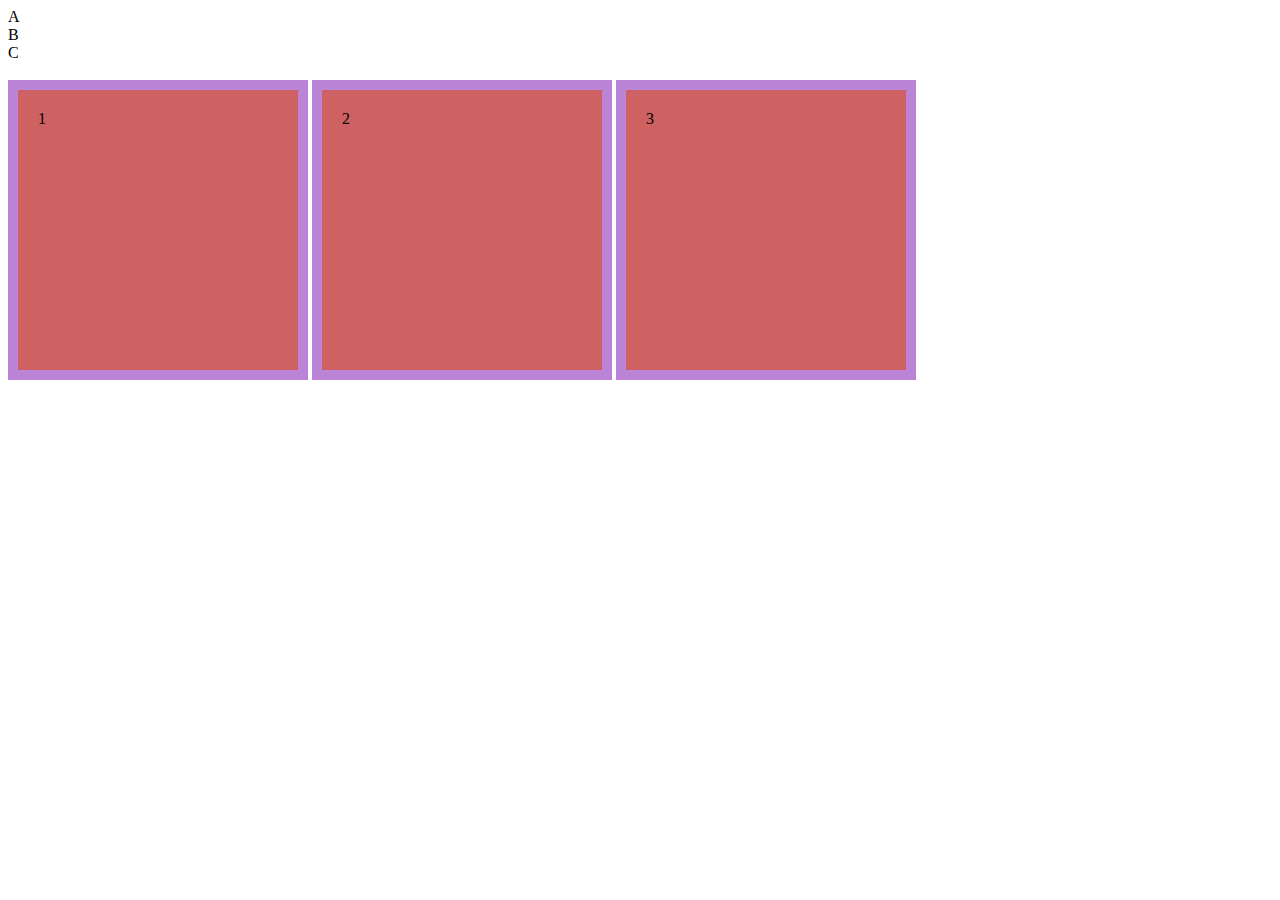
<file: 14_de_marzo/index.html>
<!DOCTYPE html>
<html lang="en">
<head>
	<meta charset="UTF-8">
	<title>Document</title>
	<link rel="stylesheet" href="css/main.css">
</head>
<body>
	<section class="container">
		

		<div>
			A
		</div>
		<div>
			B
		</div>
		<div>
			C
		</div>
		<br>
		<div class="caja">
			<div>1</div>
		</div>
		<div class="caja">
			<div>2</div>
		</div>
		<div class="caja">
			<div>3</div>
		</div>
	</section>
</body>
</html>
</file>
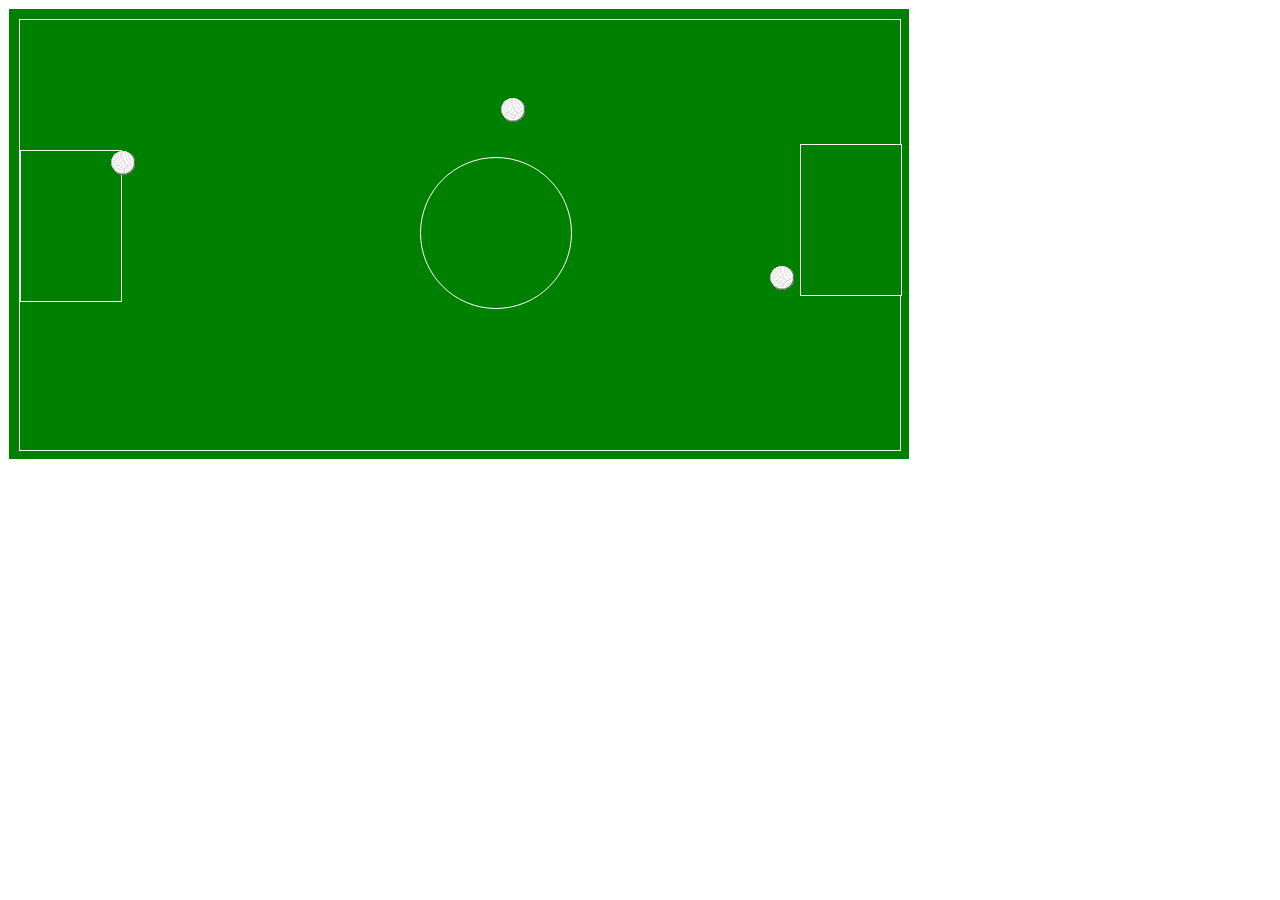
<file: cancha/index.html>
<!DOCTYPE html>
<html lang="en">
<head>
	<meta charset="UTF-8">
	<link rel="stylesheet" href="main.css">
	<title>Document</title>
</head>
<body>
	<div class="bordecancha">
	<div class="cancha">
		<div class="portería1">
			<img src="img/bola.png" class="pelota1">
		</div>
		<div class="centrocancha">
			<img src="img/bola.png" class="pelota2">
		</div>
		<div class="portería2">
		</div>
		<img src="img/bola.png" class="pelota3">
	</div>
	</div>
</body>
</html>
</file>
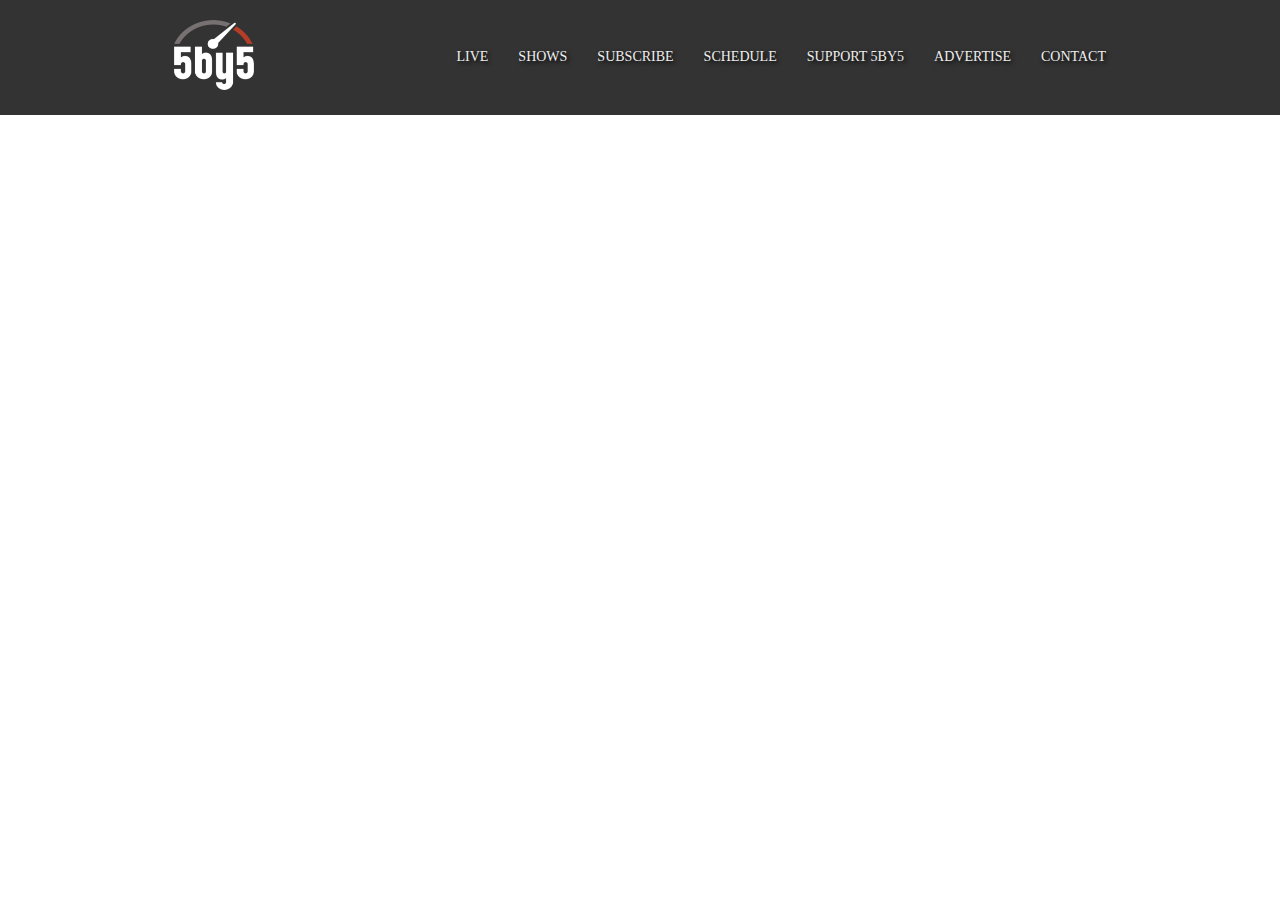
<file: grid-system/index.html>
<!DOCTYPE html>
<html lang="en">
<head>
	<meta charset="UTF-8">
	<link rel="stylesheet" href="css/grid-system.css">
	<link rel="stylesheet" href="css/style.css">
	<link rel="stylesheet" href="favicon.ico">
	<title>Document</title>
</head>
<body>
	<header>
		<div class="container">
			<div class="row">
				<div class="col-2">
					<img class="logo"src="img/logo.png" height="160" width="147" alt="logo">
				</div>
				<div class="col-10">
					<nav class="navheader">
						<ul>
							<li>
								<a href="">LIVE</a>
							</li>
							<li>
								<a href="">SHOWS</a>
							</li>
							<li>
								<a href="">SUBSCRIBE</a>
							</li>
							<li>
								<a href="">SCHEDULE</a>
							</li>
							<li>
								<a href="">SUPPORT 5BY5</a>
							</li>
							<li>
								<a href="">ADVERTISE</a>
							</li>
							<li>
								<a href="">CONTACT</a>
							</li>
						</ul>
					</nav>
				</div>
			</div>
		</div>
	</header>
	<section class="">
		<div class="container">
			<div class="row">
				
			</div>
		</div>
	</section>
	<section class="">
		<div class="container">
			<div class="row">
				
			</div>
		</div>
	</section>
	<aside>
		<div class="container">
			<div class="row">
				
			</div>
		</div>
	</aside>
	<section>
		<div class="container">
			<div class="row">
				
			</div>
		</div>
	</section>
	<footer>
		<div class="container">
			<div class="row">
				
			</div>
		</div>
	</footer>
</body>
</html>
</file>
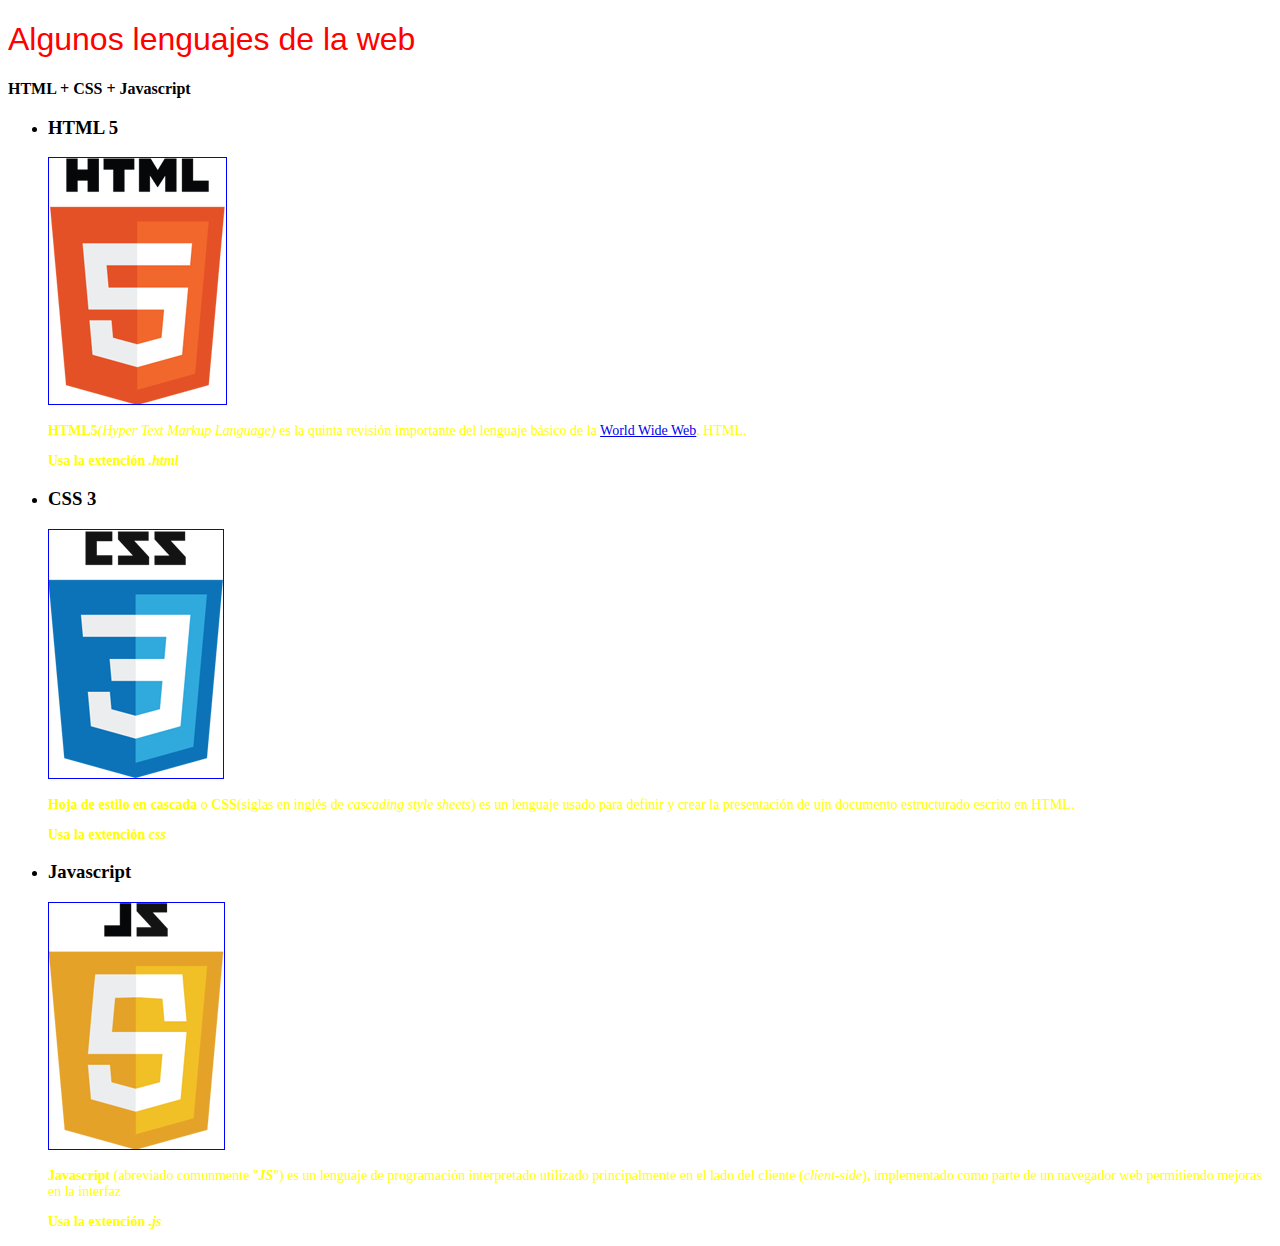
<file: Lenguajes de la Web/index.html>
<!DOCTYPE HTML>
<html>
<head>
<meta charset="UTF-8">
<title>Lenguajes</title>
<link rel="stylesheet" type="text/css" href="css/main.css">
</head>
<body>
<h1>Algunos lenguajes de la web</h1>
<h2>HTML + CSS + Javascript</h2>
<ul>
   <li>
      <h3>HTML 5</h3>
      <img src="img/html.png">
      <p><b>HTML5</b><em>(Hyper Text Markup Language)</em> es la quinta revisión importante del lenguaje básico de la <a href="https://es.wikipedia.org/wiki/World_Wide_Web">World Wide Web</a>, HTML.</p>
      <p><b>Usa la extención <em>.html</em></b></p>
   </li>
   <li>
      <h3>CSS 3</h3>
      <img src="img/css.png">
      <p><b>Hoja de estilo en cascada</b> o <b>CSS</b>(siglas en inglés de <em>cascading style sheets</em>) es un lenguaje usado para definir y crear la presentación de ujn documento estructurado escrito en HTML.</p>
      <p><b>Usa la extención <em>css</em></b></p>
   </li>
   <li>
      <h3>Javascript</h3>
      <img src="img/js.png">
      <p><b>Javascript</b> (abreviado comunmente "<em><b>JS</b></em>") es un lenguaje de programación interpretado utilizado principalmente en el lado del cliente (<em>client-side</em>), implementado como parte de un navegador web permitiendo mejoras en la interfaz </p>
      <p><b>Usa la extención <em>.js</em></b></p>
   </li>
</ul>
</body>
</html>
</file>
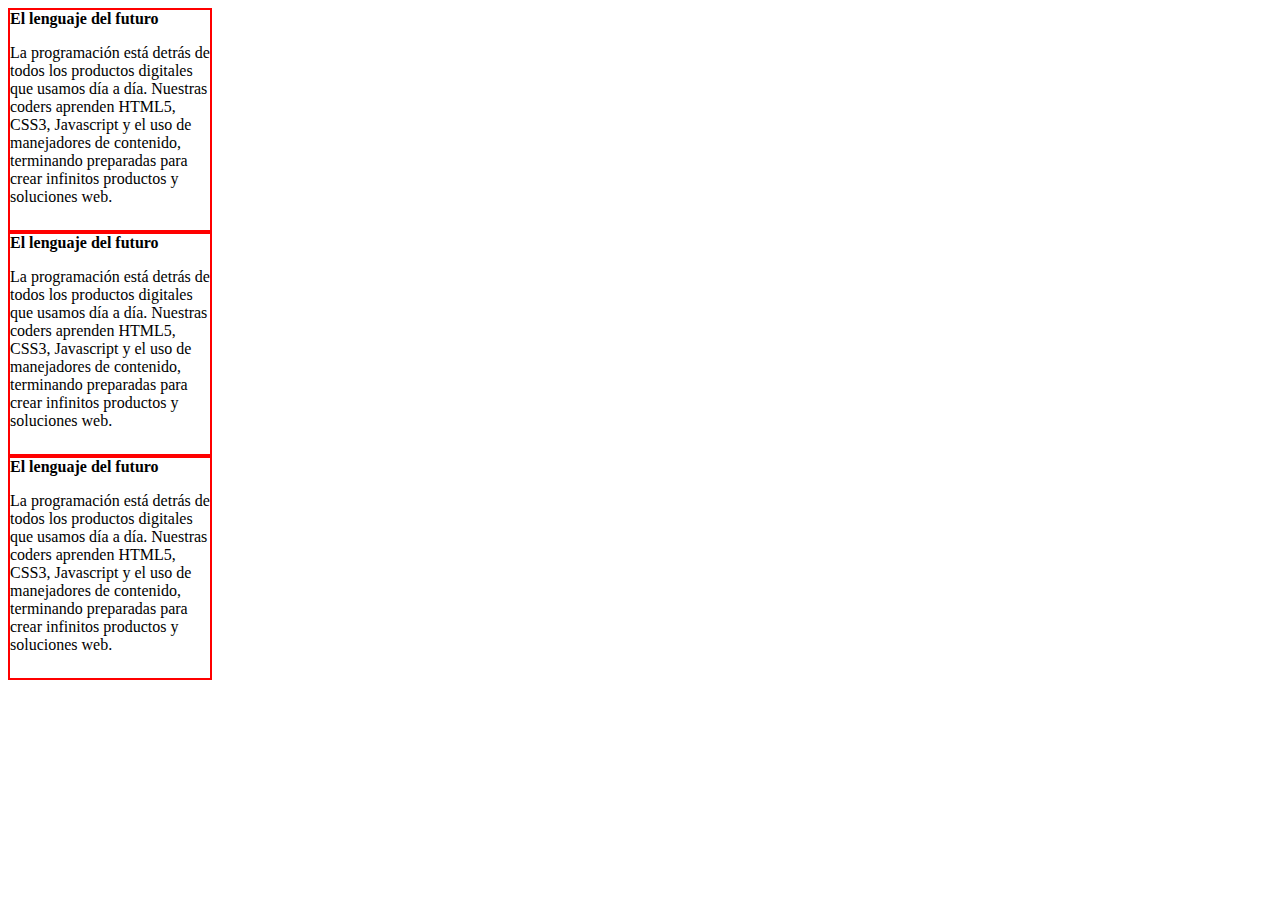
<file: margin_y_padding/index.html>
<!DOCTYPE html>
<html lang="en">
<head>
	<meta charset="UTF-8">
	<title>Document</title>
	<link rel="stylesheet" href="main.css">
	<link rel="shortcut icon" type="image/x-icon" href="favicon.ico" />
</head>
<body>
	<div>
		<strong>El lenguaje del futuro</strong>
		<p>La programación está detrás de todos los productos digitales que usamos día a día. Nuestras coders aprenden HTML5, CSS3, Javascript y el uso de manejadores de contenido, terminando preparadas para crear infinitos productos y soluciones web.</p>
	</div>
	<div>
		<strong>El lenguaje del futuro</strong>
		<p>La programación está detrás de todos los productos digitales que usamos día a día. Nuestras coders aprenden HTML5, CSS3, Javascript y el uso de manejadores de contenido, terminando preparadas para crear infinitos productos y soluciones web.</p>
	</div>
	<div>
		<strong>El lenguaje del futuro</strong>
		<p>La programación está detrás de todos los productos digitales que usamos día a día. Nuestras coders aprenden HTML5, CSS3, Javascript y el uso de manejadores de contenido, terminando preparadas para crear infinitos productos y soluciones web.</p>
	</div>
</body>
</html>
</file>
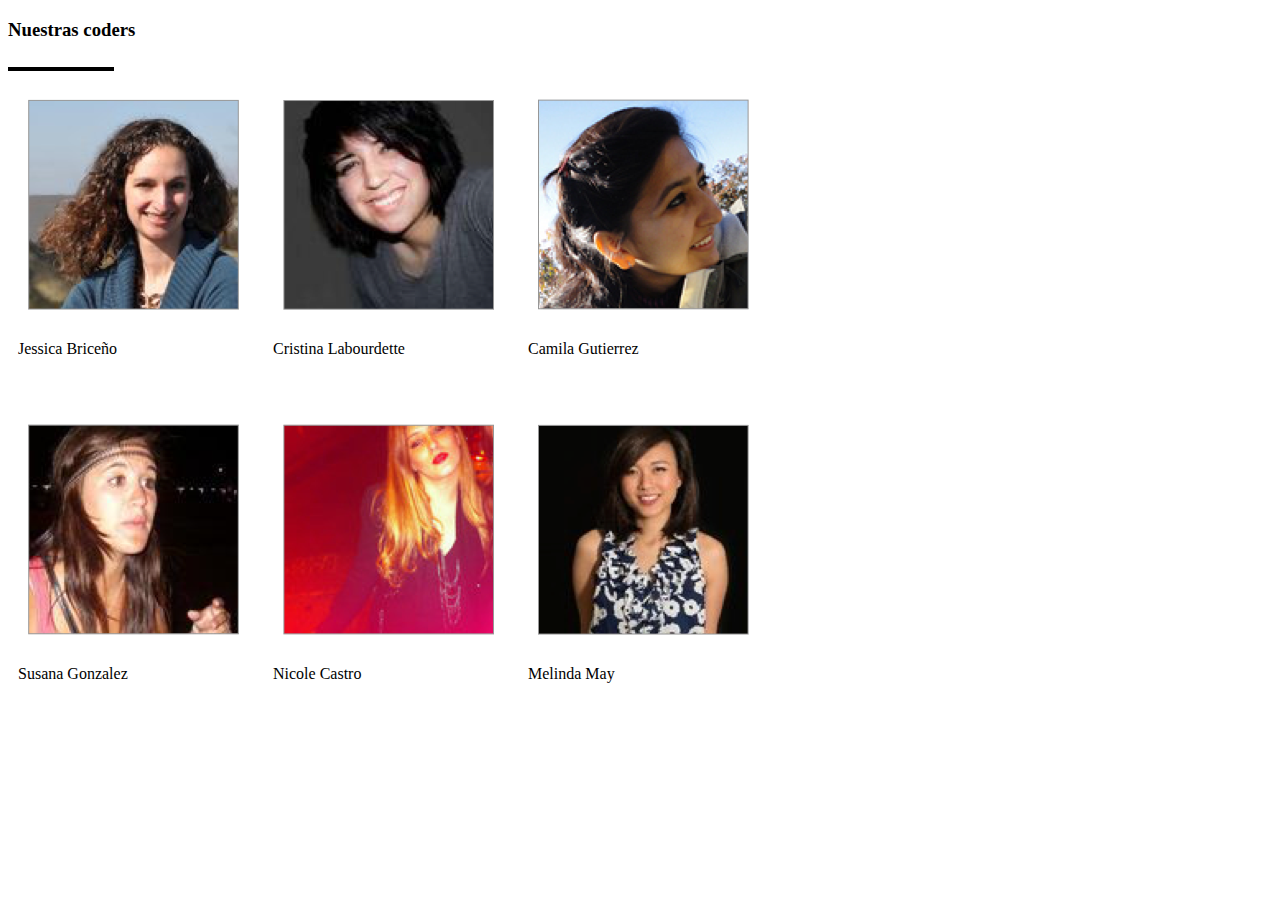
<file: nuestras_coders/index.html>
<!DOCTYPE html>
<html lang="en">
<head>
	<meta charset="UTF-8">
	<link rel="stylesheet" href="main.css">
	<title>Document</title>
</head>
<body>
	<h3>Nuestras coders</h3>
	<hr width=8%>
	<section class="arriba">
		<div>
			<img src="img/profile-1.png">
			<p>Jessica Briceño</p>
		</div>
		<div>
			<img src="img/profile-2.png">
			<p>Cristina Labourdette</p>
		</div>
		<div>
			<img src="img/profile-3.png">
			<p>Camila Gutierrez</p>
		</div>
	</section>
	<section class="abajo">
		<div>
			<img src="img/profile-4.png">
			<p>Susana Gonzalez</p>
		</div>
		<div>
			<img src="img/profile-5.png">
			<p>Nicole Castro</p>
		</div>
		<div>
			<img src="img/profile-6.png">
			<p>Melinda May</p>
		</div>
	</section>
</body>
</html>
</file>
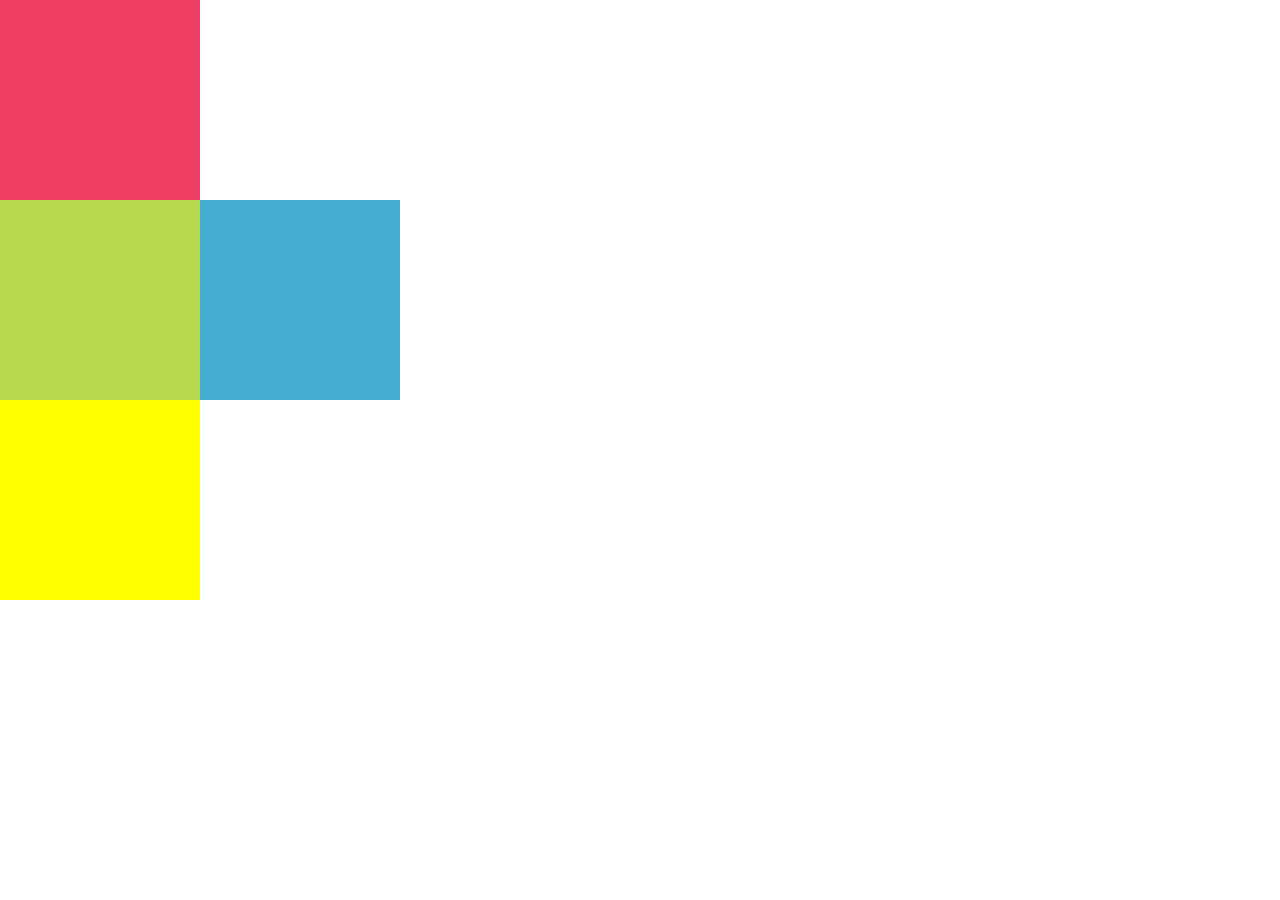
<file: positioning/index.html>
<!DOCTYPE html>
<html lang="en">
<head>
	<meta charset="UTF-8">
	<link rel="stylesheet" href="main.css">
	<title>Document</title>
</head>
<body>
	<div class="cuadro1"></div>
	<div class="cuadro3">
		<div class="cuadro2"></div>
	</div>
	<div class="cuadro4"></div>
</body>
</html>
</file>
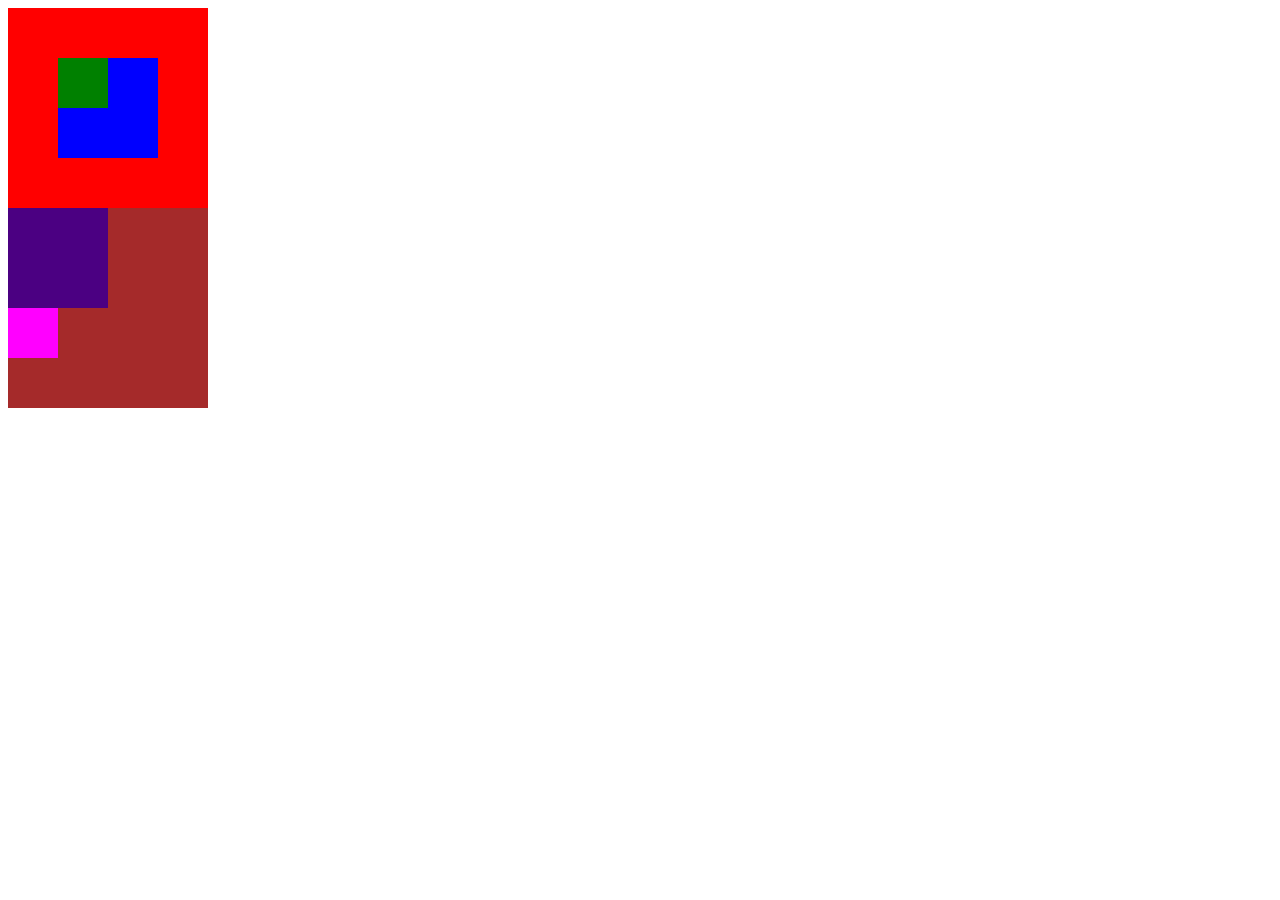
<file: positioning2/index.html>
<!DOCTYPE html>
<html lang="en">
<head>
	<meta charset="UTF-8">
	<link rel="stylesheet" href="main.css">
	<title>Document</title>
</head>
<body>
	<div class="abuelo">
		<div class="padre">
			<div class="hijo">
			</div>
		</div>
	</div>	
		<div class="abuela">
		<div class="madre"></div>
		<div class="hija"></div>
	</div>	
</body>
</html>
</file>
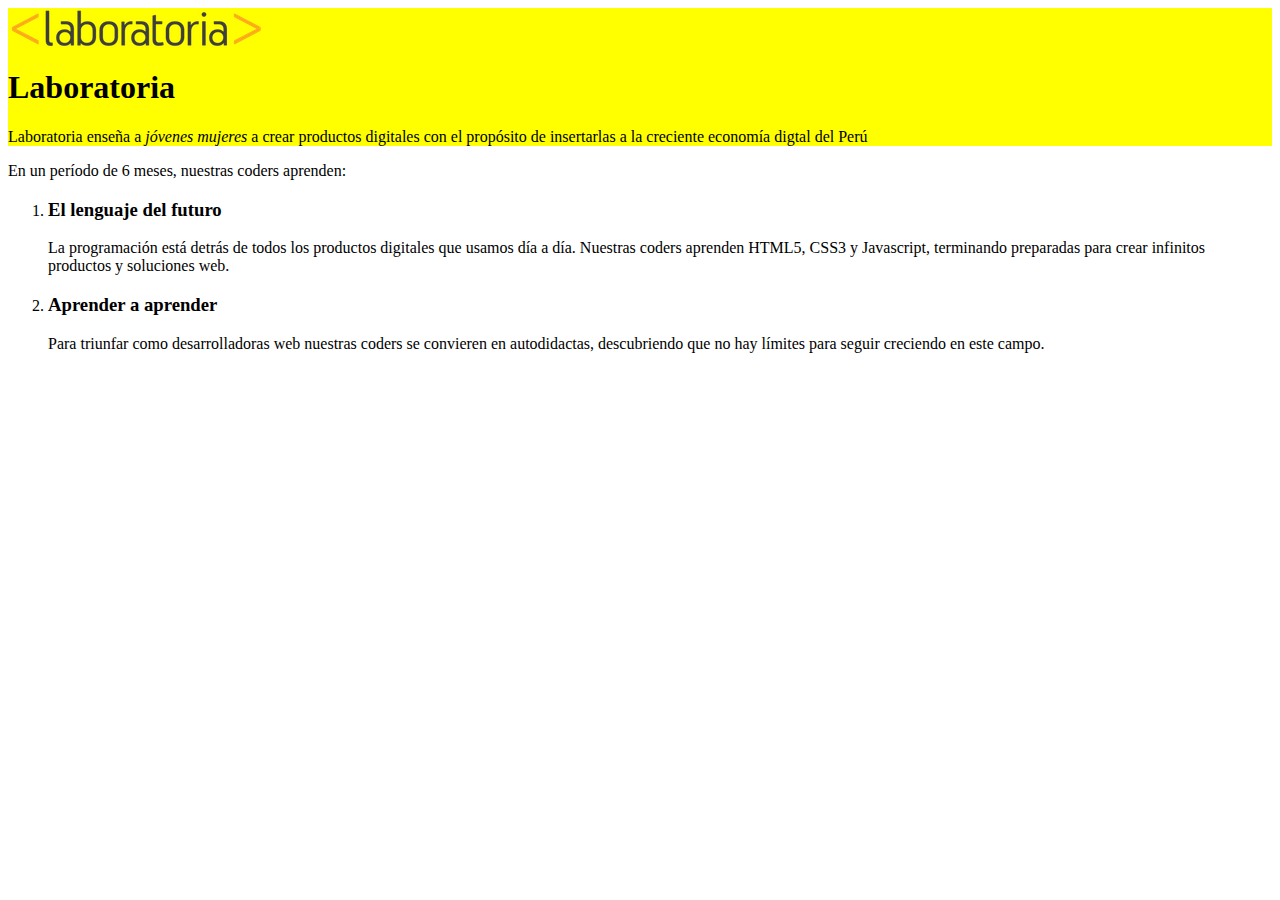
<file: ViendoCajas/index.html>
<html>
<head>
	<meta charset="utf-8">
	<title>Laboratoria</title>
</head>
<body>
	<div style="background:yellow;">
		<img class= "logo" src="logo.png">
		<h1>Laboratoria</h1>
		<p class="descripcion">Laboratoria enseña a <em>jóvenes mujeres</em> a crear productos digitales con el propósito de insertarlas a la creciente economía digtal del Perú</p>
	</div>
	<p>En un período de 6 meses, nuestras coders aprenden:</p>
	<ol>
		<li>
			<h3>El lenguaje del futuro</h3>
			<p>La programación está detrás de todos los productos digitales que usamos día a día. Nuestras coders aprenden HTML5, CSS3 y Javascript, terminando preparadas para crear infinitos productos y soluciones web.</p>
		</li>
		<li>
			<h3>Aprender a aprender</h3>
			<p>Para triunfar como desarrolladoras web nuestras coders se convieren en autodidactas, descubriendo que no hay límites para seguir creciendo en este campo.</p>
		</li>
	</ol>
</body>
</html>
</file>
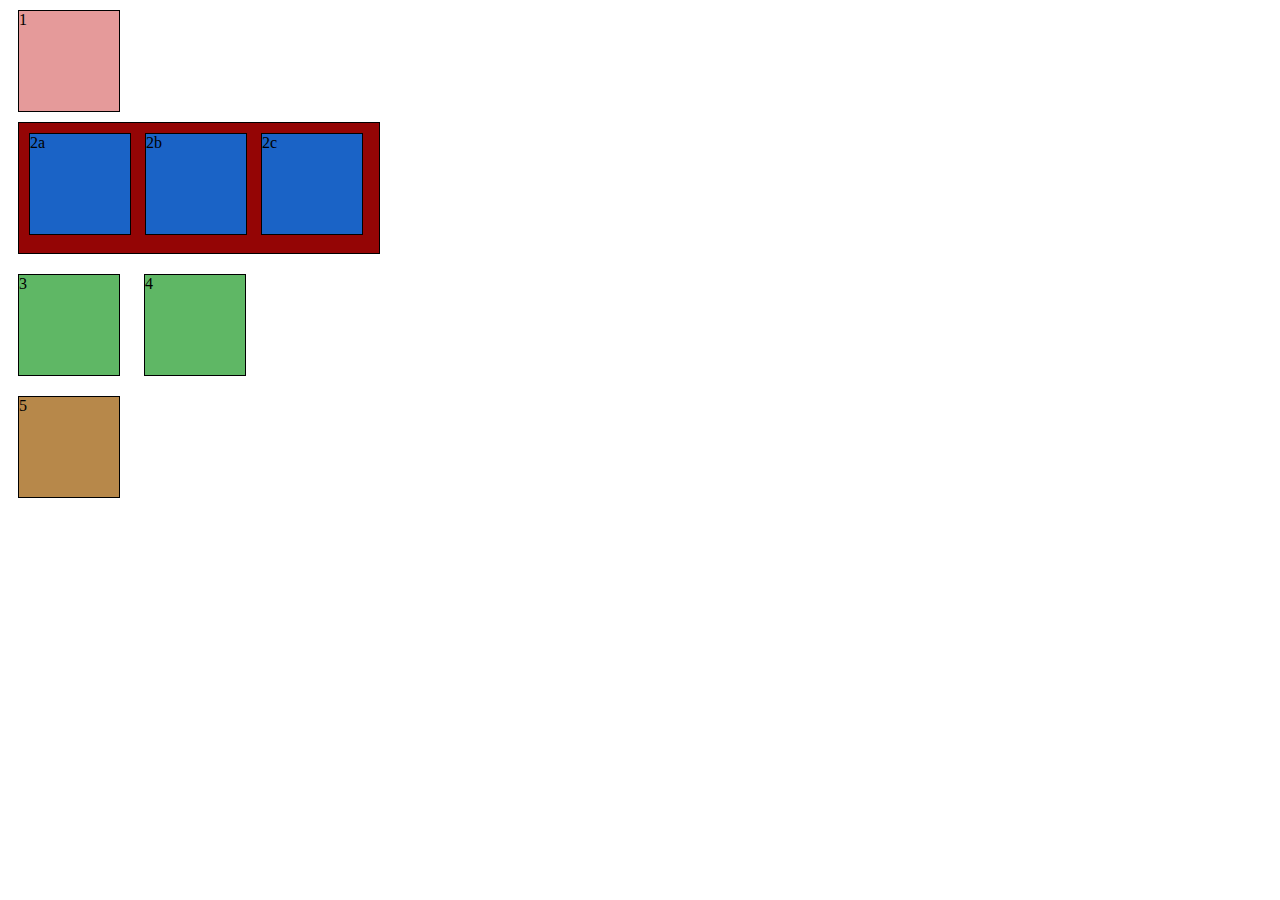
<file: 15_marzo/8cajas/index.html>
<!DOCTYPE html>
<html>
	<head>
		<link rel="stylesheet" href="main.css">
	</head>
	<body>
		<div class="caja">1</div>
		<div class="padre">
			<div class="container">2a</div>
			<div class="container">2b</div>
			<div class="container">2c</div>
		</div>
		<div class="bloque">3</div>
		<div class="bloque">4</div>
	    <div>5</div>
	</body>
</html>
</file>
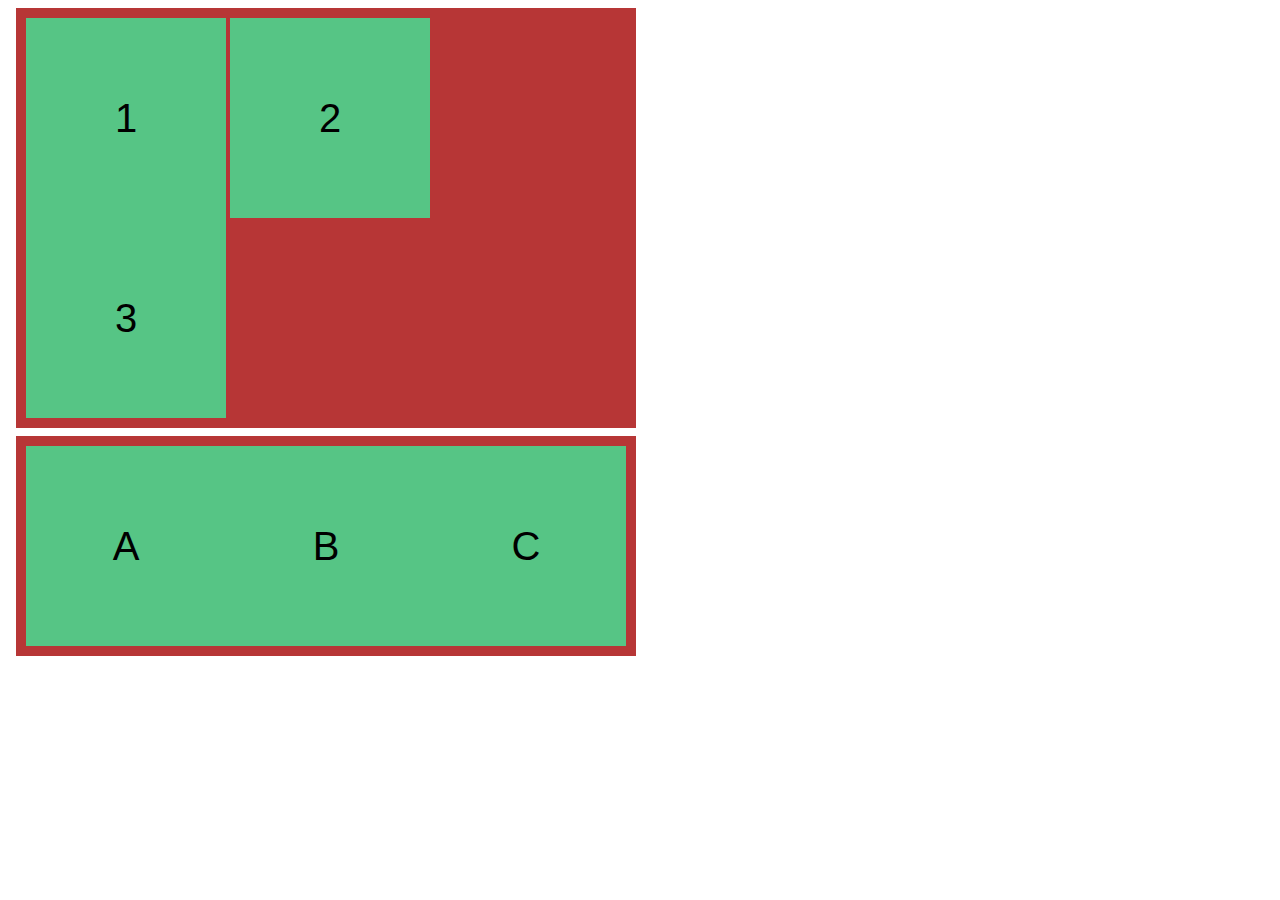
<file: 15_marzo/floats/index.html>
<!DOCTYPE html>
<html lang="en">
<head>
	<meta charset="UTF-8">
	<link rel="stylesheet" href="css/main.css">
	<title>Document</title>
</head>
<body>
	<section class="container">
		<div class="caja-inline caja">
			1
		</div>
		<div class="caja-inline caja">
			2
		</div>
		<div class="caja-inline caja">
			3
		</div>
	</section>
    <section class="container">
    	<!--<span class="repisa"></span>-->
    	<article class="caja caja-float">
    		A
    	</article>
    	<article class="caja caja-float">
    		B
    	</article>
    	<article class="caja caja-float">
    		C
    	</article>
    	<!--<span class="repisa"></span>-->
    </section>
</body>
</html>
</file>
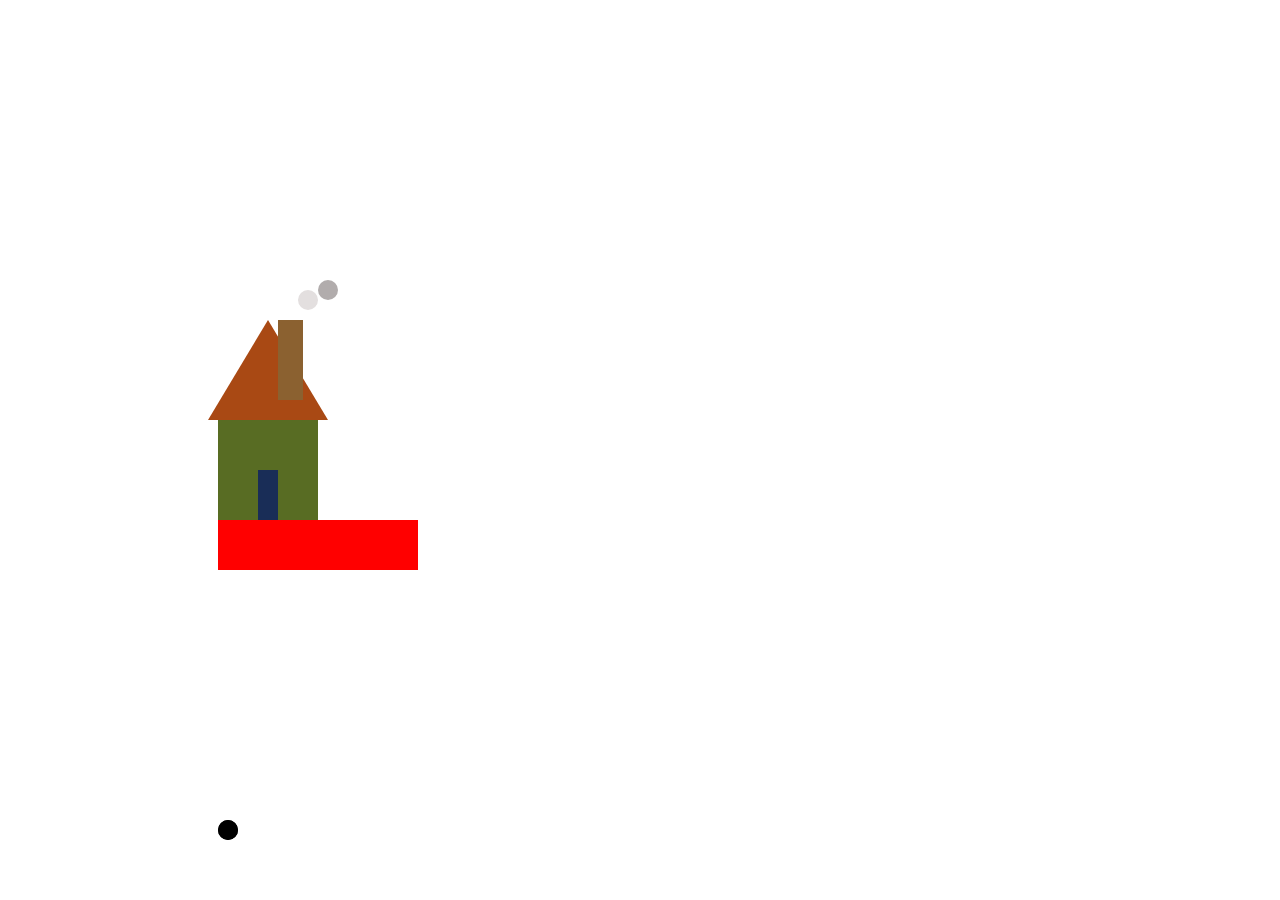
<file: casita/casita.html>
<!DOCTYPE html>
<html lang="en">
<head>
	<meta charset="UTF-8">
	<link rel="stylesheet" href="css/casita.css">
	<title>Document</title>
</head>
<body>
	<div class="1">
		<div id="techo">
			<div id="chimenea">
				<div id="humo1"></div>
				<div id="humo2"></div>
			</div>
		</div
	</div>
	<div class="muro">
		<div class="puerta"></div>
	</div>
	<div class="auto">
		 <div id="ventana1"></div>
		 <div id="ventana2"></div>
		 <div id="baseauto">
		 			<div id="rueda1"></div>
		 			<div id="rueda2"></div>
		 </div>
	</div>
</body>
</html>
</file>
<file: 14_de_marzo/css/main.css>
/*.container {
	width: 940px;
	margin: 0 auto;
	background-color: #61BE8D;
}
.container div {
	width: 300px;
	height: 300px;
	background-color: #CE6262;
	display: inline-block;
	border: 10px #BC84D6 solid;
	padding: 20px;
	box-sizing: border-box;
}*/
.caja {
	width: 300px;
	height: 300px;
	background-color: #F1CB66;
	display: inline-block; 
}
.caja div {
	height: 240px;
	background-color: #CE6262;
	border: 10px #BC84D6 solid;
	padding: 20px;
}
</file>
<file: cancha/main.css>
.bordecancha {
	width: 900px;
	height: 450px;
	background: green;
	border: 1px solid white;
}
.cancha {
	width: 880px;
	height: 430px;
	background: green;
	border: 1px solid white;
	margin: 10px 10px 10px 10px;
	position: relative;
}
.portería1 {
	width: 100px;
	height: 150px;
	background: green;
	border: 1px solid white;
	position: relative;
	top: 130px;
}
.centrocancha {
	width: 150px;
	height: 150px;
	background: green;
	-moz-border-radius: 50%;
	-webkit-border-radius: 50%;
	border-radius: 50%;
	border:1px solid white;
	margin-left: 400px;
	position: relative;
	top: -15px;
}
.portería2 {
	width: 100px;
	height: 150px;
	background: green;
	border: 1px solid white;
	position: relative;
	left: 780px;
	top: -180px;
}
.pelota1 {
	z-index: 2;
	margin-left: 90px;
}
.pelota2 {
	z-index: 2;
	position: relative;
	left: 80px;
	top: -60px;
}
.pelota3 {
	z-index: 2;
	position: relative;
	margin-top: 120px;
	left: 750px;
	top: -330px;
}
</file>
<file: grid-system/css/grid-system.css>
/* GLOBAL */
* {
  box-sizing: border-box;
  margin: 0;
  padding: 0;
}

.text-center {
	text-align: center;
}

.text-right {
	text-align: right;
}

/* Grid system */

.container {
	width: 960px;
	padding-left: 14px; 
	padding-right: 14px;
	margin: 0px auto;
}

.row {
	margin-left: -14px;
	margin-right: -14px;
}

.row:before, .row:after{
  content: " ";
  display: table;
}
.row:after {
  clear: both;
}

[class*="col-"] {
	min-height: 7px;
	padding: 0 14px;
	float: left;
}

.col-1 {
	/* (1 / 12) x 100 */
	width: 8.333333%;
} 

.col-2 {
	/* (2 / 12) x 100 */
	width: 16.666667%;
} 

.col-3 {
	/* (3 / 12) x 100 */
	width: 25%;
} 

.col-4 {
	/* (4 / 12) x 100 */
	width: 33.333333%;
}

.col-5 {
	/* (5 / 12) x 100 */
	width: 41.666667%;
}

.col-6 {
	/* (6 / 12) x 100 */
	width: 50%;
} 

.col-7 {
	/* (7 / 12) x 100 */
	width: 58.333333%;
}

.col-8 {
	/* (8 / 12) x 100 */
	width: 66.666667%;
}

.col-9 {
	/* (9 / 12) x 100 */
	width: 75%;
}

.col-10 {
	/* (10 / 12) x 100 */
	width: 83.333333%;
}

.col-11 {
	/* (11 / 12) x 100 */
	width: 91.666667%;
}

.col-12 {
	/* (12 / 12) x 100 */
	width: 100%;
}
</file>
<file: grid-system/css/style.css>
header {
	padding: 15px 0;
	margin: 0;
	color: #fff;
	border-bottom: solid #333 1px;
	background: #333;
}
.logo {
	width: 80px;
	height: 80px;
}
nav ul {
	list-style-type: none;
	padding-top: 35px;
	margin: 0 -15px 0 0;
	float: right;
	font-size: 14px;
	line-height: 14px;
	text-transform: uppercase;
	white-space: nowrap;
}
nav li {
	position: relative;
	float: left;
	margin: 0;
	padding: 0;
}
nav li:hover a {
	background: #585858;
}
nav a {
	text-decoration: none;
	padding: 10px 15px;
	color: #eee;
	text-shadow: 2px 2px 4px #000;
}
nav a:hover {
	color: #fff
}
</file>
<file: Lenguajes de la Web/css/main.css>
h1 {
	color:red;
	font-weight: 500;
	font-family: Arial;
	font-size: 20px red solid;
}
h2 {
	color: black;
	font-size: 16px;
}
img {
	border: 1px blue solid;
}
p {
	font-size: 14px;
	color: yellow;
}
</file>
<file: margin_y_padding/main.css>
/*div {
	width: 200px; 
	height: 200px;
    border: 2px red solid;
    padding: 10px;
}*/
div {
	width: 200px; 
	height: 220px;
    border: 2px red solid;
}
</file>
<file: nuestras_coders/main.css>
hr {	
	border: 2px solid black;
	position: absolute;
}
div {
	display: inline-block;
	margin: 30px 10px 10px 10px;
}
img{
	z-index: 1;
	display: inline-block;
	margin:10px 10px 10px 10px;
	position: relative;
}	
#1 {
	z-index: 2;
	top: -10px;
	position: relative;
	text-align: left;
	display: inline-block;
}
#2 {
	z-index: 2;
	top: -10px;
	position: relative;
	text-align: left;
}
#4 {
	z-index: 2;
	top: -40px;
	position: relative;
	text-align: left;
}
</file>
<file: positioning/main.css>
body {
	margin: 0;
	padding: 0;
}
.cuadro1 {
	width: 200px;
	height: 200px;
	background-color: #ee3e64;
	position: relative;
}
.cuadro2 {
	width: 200px;
	height: 200px;
	background-color: #44accf;
	position: absolute;
	left: 200px;
}
.cuadro3 {
	width: 200px;
	height: 200px;
	background-color: #b7d84b;
	position: relative;
}
.cuadro4 {
	width: 200px;
	height: 200px;
	background-color: yellow;
	position: relative;
}
</file>
<file: positioning2/main.css>
.abuelo {
	width: 200px;
	height: 200px;
	background-color: red;
}
.padre {
	width: 100px;
	height: 100px;
	background-color: blue;
	position: relative;
	left: 50px;
	top: 50px;
}
.hijo {
	width: 50px;
	height: 50px;
	background-color: green;
	position: absolute;
}
.abuela {
	width: 200px;
	height: 200px;
	background-color: brown;
	position: relative;
}
.madre {
	width: 100px;
	height: 100px;
	background-color: indigo;
	position: static;
	left: 50px;
	top: 50px;
}
.hija {
	width: 50px;
	height: 50px;
	background-color: magenta;
	position: absolute;
}
</file>
<file: 15_marzo/8cajas/main.css>
.caja {
	width: 100px;
  height: 100px;
  margin: 10px;
  border: 1px solid black;
  display: block;
  background-color: #E59A9A;
}
.padre {
	width: 350px;
  height: 120px;
  margin: 10px; 
  border: 1px solid black;
  background-color: #940505;
  padding:5px 5px 5px 5px;

}
.container {
	width: 100px;
  height: 100px;
  margin: 5px 5px 5px 5px;
  border: 1px solid black;
  display: inline-block;
  background-color: #1A63C6;

}
.bloque {
	width: 100px;
  height: 100px;
  margin: 10px;
  border: 1px solid black;
  display: inline-block;
  background-color: #5FB765;

}

div {
	width: 100px;
  height: 100px;
  margin: 10px;
  border: 1px solid black;
  display: block;
  background-color: #B7884A;

}
</file>
<file: 15_marzo/floats/css/main.css>
.caja {
 width: 200px;
 height: 200px;
 background-color: #56C585;
 text-align: center;
 font-size: 40px;
 font-family: "Arial";
 line-height: 200px;
}
.caja-inline {
 display: inline-block;
}
.container {
	margin: 8px;
	width: 600px;
	background-color: #B73636;
	padding: 10px;
}
.caja-float {
	float: left;
}
.repisa {
	display: block;
	clear: both;
}
.container:before, .container:after {
	display: block;
	clear:both;
	content: "";
}
</file>
<file: casita/css/casita.css>
#humo1 {
	width: 20px;
	height: 20px;
	background: #E3DFDF;
	-moz-border-radius: 50px;
	-webkit-border-radius: 50px;
	border-radius: 50px;
	position: relative;
	left: 20px; 
	top: -30px;
}
#humo2 {
	width: 20px;
	height: 20px;
	background: #B1ACAC;
	-moz-border-radius: 50px;
	-webkit-border-radius: 50px;
	border-radius: 50px;
	position: relative;
	left: 40px;
	top: -60px;
}
#chimenea {
	width: 25px;
	height: 80px;
	background: #8B6130;
	position: relative;
	margin-left: 10px; 
	margin-top: 20px;
}
#techo {
	width: 0;
	height: 0;
	border-left: 60px solid transparent;
	border-right: 60px solid transparent;
	border-bottom: 100px solid #A94914;
	position: relative;
	left: 200px;
	top: 300px;
}
.muro {
	width: 100px;
	height: 100px;
	background-color: #586C23;
	position: relative; 
	left: 210px; 
	top: 300px;
}
.puerta {
	width: 20px;
	height: 50px;
	background-color: #192D57;
	position: absolute;
	margin-left: 40px; 
	margin-top: 50px;
}
.auto {
	left: -50%;
	top: 0 auto;

}
#ventana1 {
	width: ;
	height: ;

}
#ventana2{
	width: ;
	height: ;
}
#baseauto {
	width: 200px;
	height: 50px;
	background-color: red;
	position: relative; 
	left: 210px; 
	top: 300px;
}
#rueda1 {
	width: 20px;
	height: 20px;
	background: black;
	-moz-border-radius: 50px;
	-webkit-border-radius: 50px;
	border-radius: 50px;
	position: absolute;
	left: ;
	top: 300px;
}
#rueda2 {
	width: 20px;
	height: 20px;
	background: black;
	-moz-border-radius: 50px;
	-webkit-border-radius: 50px;
	border-radius: 50px;
	position: absolute;
	left: ;
	top: 300px;
}
</file>
